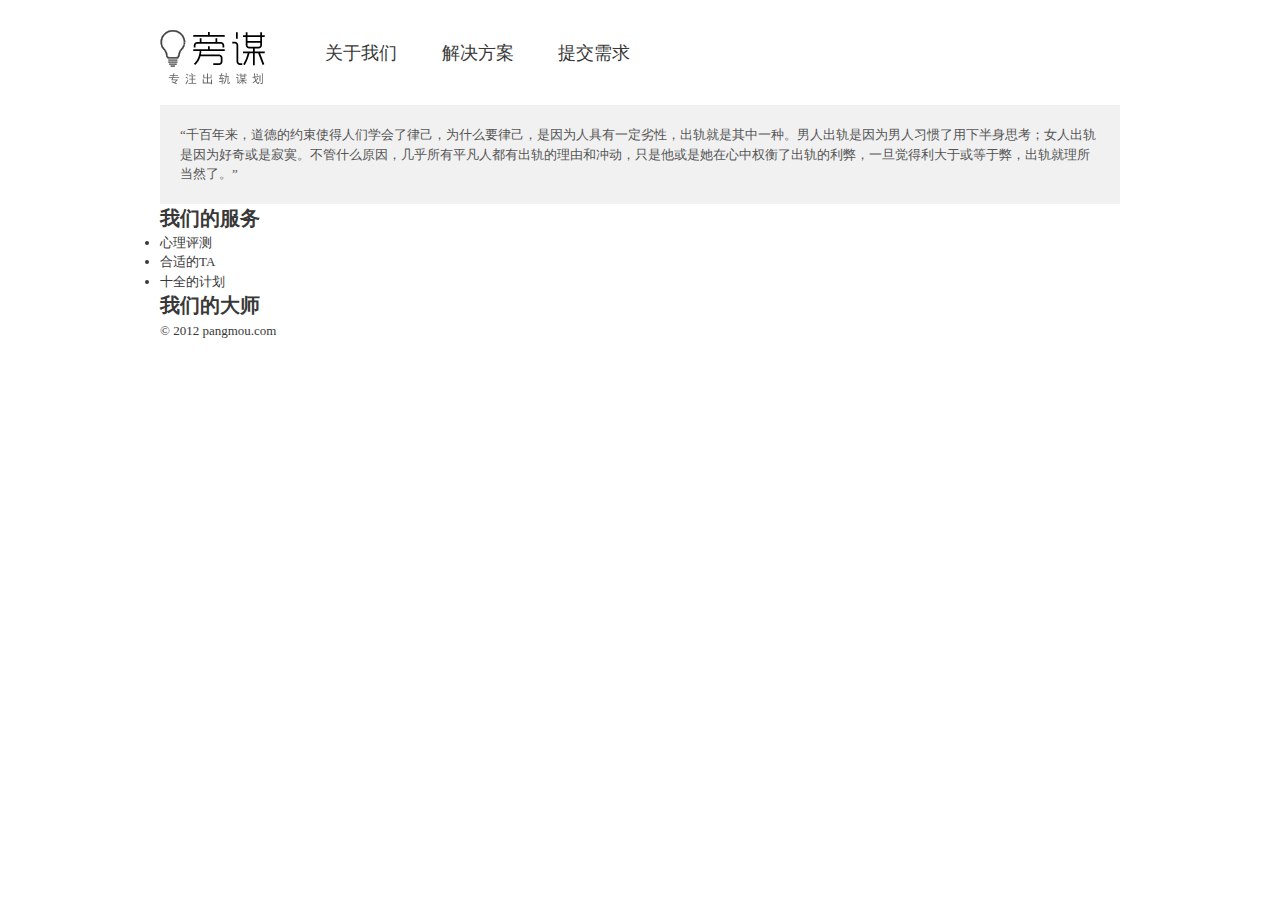
<file: index.html>
<!doctype html>
<html>
<head>
  <meta charset="utf-8">
  <title>旁谋 - 为你提供专业的出轨策划</title>
  <meta name="description" content="">
  <link rel="stylesheet" type="text/css" href="stylesheets/pangmou.min.css">
</head>
<body>
<div class="page">
  <header class="head grid">
    <h1 class="col-l"><a href="" class="logo"><span class="hide-clip">旁谋<sup>专注出轨策划</sup></span></a></h1>
    <div class="col-m">
      <nav class="nav">
        <a href="">关于我们</a>
        <a href="">解决方案</a>
        <a href="">提交需求</a>
      </nav>
    </div>
  </header>
  <section>
    <blockquote class="about"><span class="q-mark"><i class="in">“</i></span>千百年来，道德的约束使得人们学会了律己，为什么要律己，是因为人具有一定劣性，出轨就是其中一种。男人出轨是因为男人习惯了用下半身思考；女人出轨是因为好奇或是寂寞。不管什么原因，几乎所有平凡人都有出轨的理由和冲动，只是他或是她在心中权衡了出轨的利弊，一旦觉得利大于或等于弊，出轨就理所当然了。<span class="q-mark"><i class="in" style="left:-4px">”</i></span></blockquote>
    <h2>我们的服务</h2>
      <ul>
        <li>心理评测</li>
        <li>合适的TA</li>
        <li>十全的计划</li>
      </ul>
    <h2>我们的大师</h2>
  </section>
  <footer>
    <p class="copyright">&copy; 2012 pangmou.com</p>
  </footer>
</div>
</body>
</html>
</file>
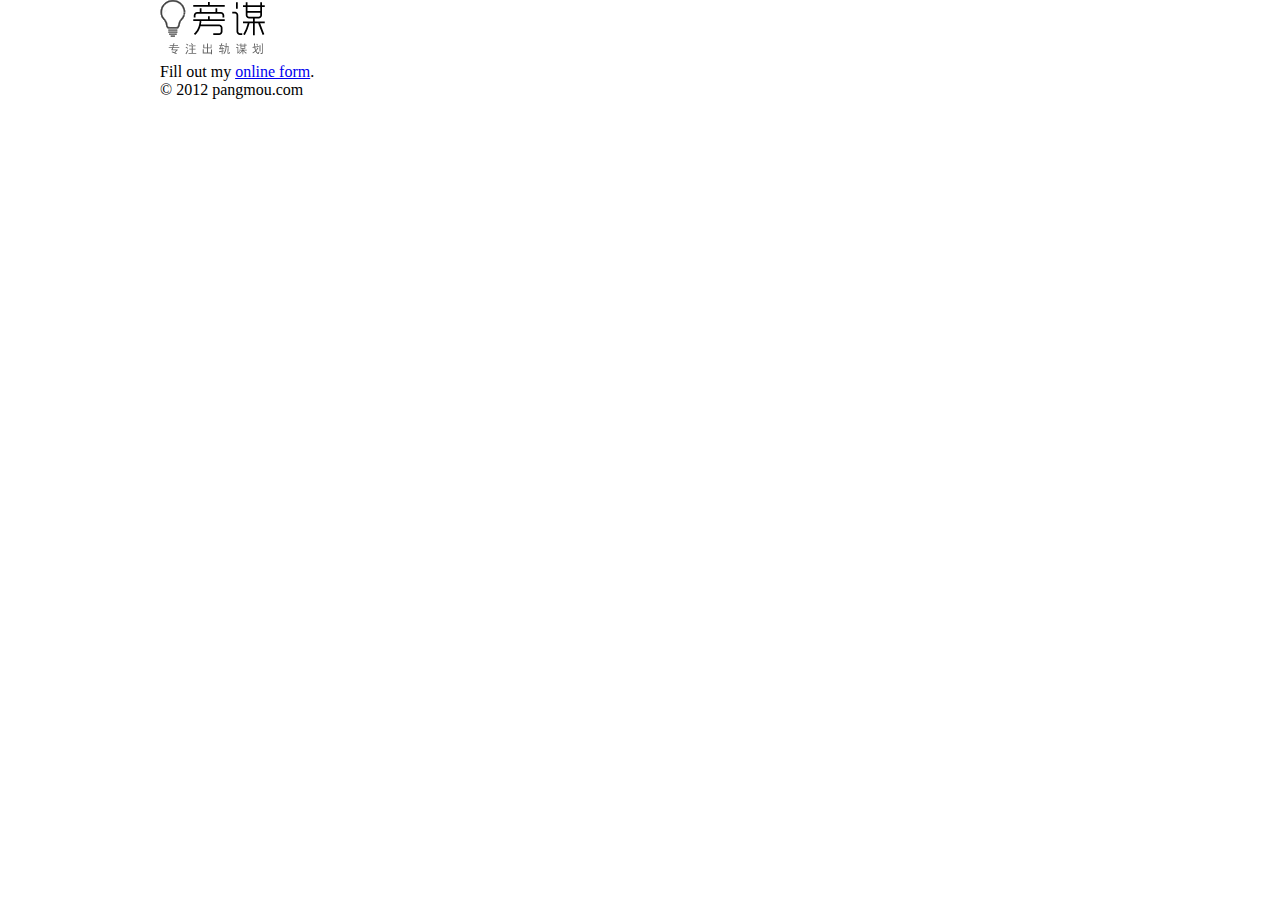
<file: post.html>
<!doctype html>
<html>
<head>
  <meta charset="utf-8">
  <title>旁谋 - 为你提供专业的出轨策划</title>
  <meta name="description" content="">
  <meta name="HandheldFriendly" content="True">
  <meta name="viewport" content="width=device-width,initial-scale=1,minimum-scale=1, maximum-scale=1, user-scalable=no" />  
  <meta name="apple-mobile-web-app-capable" content="yes">
  <meta name="apple-mobile-web-app-status-bar-style" content="black">
  <style type="text/css">
    * {margin:0;}
    .hide-clip{position:absolute !important; clip:rect(1px 1px 1px 1px); clip:rect(1px, 1px, 1px, 1px); padding:0 !important; border:0 !important; height:1px !important; line-height:0 !important;width:1px !important; overflow: hidden;}
    .page {width:960px;margin:0 auto;}
    .logo {background:url('[data-uri]') no-repeat 0 0;width:105px;height:55px;display:inline-block;}
  </style>
</head>
<!--不使用iscroll的时候可以  在body加 class="no-iscroll" -->
<body>
<div class="page">
  <header>
    <h1><a href="" class="logo"><span class="hide-clip">旁谋<sup>专注出轨策划</sup></span></a></h1>
  </header>
  <section>
    <div id="wufoo-z7x3p3">Fill out my <a href="http://pangmou.wufoo.com/forms/z7x3p3">online form</a>.</div>
<script type="text/javascript">var z7x3p3;(function(d, t) {
var s = d.createElement(t), options = {
'userName':'pangmou', 
'formHash':'z7x3p3', 
'autoResize':true,
'height':'584',
'async':true,
'header':'show'};
s.src = ('https:' == d.location.protocol ? 'https://' : 'http://') + 'wufoo.com/scripts/embed/form.js';
s.onload = s.onreadystatechange = function() {
var rs = this.readyState; if (rs) if (rs != 'complete') if (rs != 'loaded') return;
try { z7x3p3 = new WufooForm();z7x3p3.initialize(options);z7x3p3.display(); } catch (e) {}};
var scr = d.getElementsByTagName(t)[0], par = scr.parentNode; par.insertBefore(s, scr);
})(document, 'script');</script>
  </section>
  <footer>
    <p class="copyright">&copy; 2012 pangmou.com</p>
  </footer>
</div>
</body>
</html>
</file>
<file: stylesheets/pangmou.min.css>
@import url(reset.import.css);
body {
	font:13px/1.5 microsoft yahei, tahoma;
	color:#383838
}
a {
	color:#26709A;
	text-decoration:none
}
button {
	white-space:nowrap;
	overflow:visible
}
.grid::after, .grid::before {
display:table;
content:""
}
.grid::after {
clear:both
}
.grid {
	zoom:1
}
.col-l {
	float:left
}
.col-r {
	float:right
}
.col-m {
	overflow:hidden;
	zoom:1
}
.arrow {
	display:inline-block;
	font:0/0 arial;
	height:0;
	width:0;
	overflow:hidden
}
.darr, .darr-in, .uarr, .uarr-in {
	border-right-color:transparent!important;
	border-left-color:transparent!important;
	border-right-style:dashed!important;
	border-left-style:dashed!important
}
.darr, .darr-in {
	border-top-style:solid!important
}
.uarr, .uarr-in {
	border-bottom-style:solid!important
}
.rarr, .rarr-in, .larr, .larr-in {
	border-top-color:transparent!important;
	border-bottom-color:transparent!important;
	border-top-style:dashed!important;
	border-bottom-style:dashed!important
}
.rarr, .rarr-in {
	border-left-style:solid!important
}
.larr, .larr-in {
	border-right-style:solid!important
}
.ico {
	display:inline-block;
	width:16px;
	height:16px;
	vertical-align:middle
}
.page {width:960px;margin:0 auto;}
.head {padding:30px 0 20px;}
.head .col-l {margin-right: 40px;}
.logo {vertical-align:top;background:url('[data-uri]') no-repeat 0 0;width:105px;height:55px;display:inline-block;}
.nav {font-size: 18px;margin:10px 0 0;}
.nav a {color:#383838;padding:0 20px;}
.about {
	background:#f1f1f1;
	padding:20px;
	color:#555;
	position:relative;
	zoom:1
}
.about .btn-add {
	position:absolute;
	right:28px;
	top:28px;
	background:#F36;
	height:40px;
	padding:0 15px;
	overflow:hidden;
	color:#fff;
	font-size:18px;
	font-family:mingliu
}
.about .btn-add .ico-add, .about .btn-add .txt {
	display:inline-block;
	vertical-align:middle
}
.about .btn-add .ico-add {
	font-size:36px;
	font-family:arial;
	margin-right:5px;
	line-height:40px
}
.hproduct {
	float:left;
	width:20%;
	margin:30px 0
}
.list .split-line {
	width:100%;
	clear:both;
	border-top:1px solid #e5e5e5
}
.hproduct .meta {
	color:#8c8c8c
}
.hproduct .price {
	color:#E6632D
}
.hproduct a {
	color:#383838
}
.pages {
	padding:10px 0;
	margin-left:-10px
}
.pages span, .pages a {
	display:inline-block;
	padding:0 10px;
	font:700 14px/40px tahoma
}
.pages .disabled {
	color:#999
}
.pages .current {
	color:#383838
}
.page-ft .pg-inner {
	padding:10px 0 40px;
	text-align:center
}
.page-ft .copyright {
	color:#8c8c8c
}
.mod-message {
	padding:0 20px;
	border-left:1px solid #e5e5e5
}
.mod-message form p {
	padding:.5em 0
}
.mod-message label {
	display:block;
	font:12px/1.5 verdana
}
.mod-message .change-type label {
	display:inline-block;
	margin-right:20px;
	vertical-align:middle
}
.mod-message .change-type input {
	vertical-align:middle
}
.mod-message .tips {
	font-size:10px;
	-webkit-text-size-adjust:none;
	color:#999
}
.mod-message .txt {
	padding:2px;
	border:1px #AFC6DC solid;
	border-color:#AFC6DC #E8EBEE #E8EBEE #AFC6DC;
	width:100%;
	-webkit-box-sizing:border-box;
	-moz-box-sizing:border-box;
	box-sizing:border-box
}
.mod-message .txt[required] {
	border-color:#44A51C
}
.mod-message .txt:invalid {
border-color:#f90
}
.mod-message .btn {
	height:26px;
	width:75px;
	background:#f36;
	border:0 none;
	color:#fff
}
.message-list {
	padding:20px 0;
	margin:20px 0 0;
	border-top:2px solid #f15bb5
}
.message-list li {
	padding:12px 0;
	border-bottom:1px dotted #e5e5e5;
	overflow:hidden
}
.message-list .avatar {
	width:50px;
	font:0/0 arial;
	float:left
}
.message-list .avatar img {
	width:50px;
	height:50px
}
.message-list .detail {
	overflow:hidden;
	zoom:1;
	padding-left:10px
}
.message-list .detail p {
	line-height:1.2
}
.message-list .detail .says {
	word-break:break-all;
	word-wrap:break-word;
	display:inline-block;
	color:#999;
	background:#f8faff;
	padding:4px 10px;
	margin:2px 0 0;
	line-height:1.5;
	border:1px solid #dcdcdc;
	border-radius:3px;
	position:relative
}
.message-list .detail .says .arrow {
	position:absolute;
	left:-5px;
	top:4px;
	border-width:4px 4px 4px 0;
	border-right-color:#dcdcdc
}
.message-list .detail .says .larr-in {
	left:-4px;
	border-right-color:#f8faff
}
.message-list .detail .fn, .message-list .detail .sum {
	font-weight:700;
	margin-right:5px
}
.message-list .detail .sum {
	font-family:georgia;
	margin-left:5px;
	color:#d00
}
.message-list .detail time {
	margin:0 5px;
	color:#666
}
.usr-detail {
	margin:40px 0 0
}
.userinfo {
	width:50%
}
.avatar {
	margin-right:20px
}
.info li {
	margin:5px 0 0
}
.vcard .fn {
	font-weight:normal;
	font-size:24px
}
</file>
